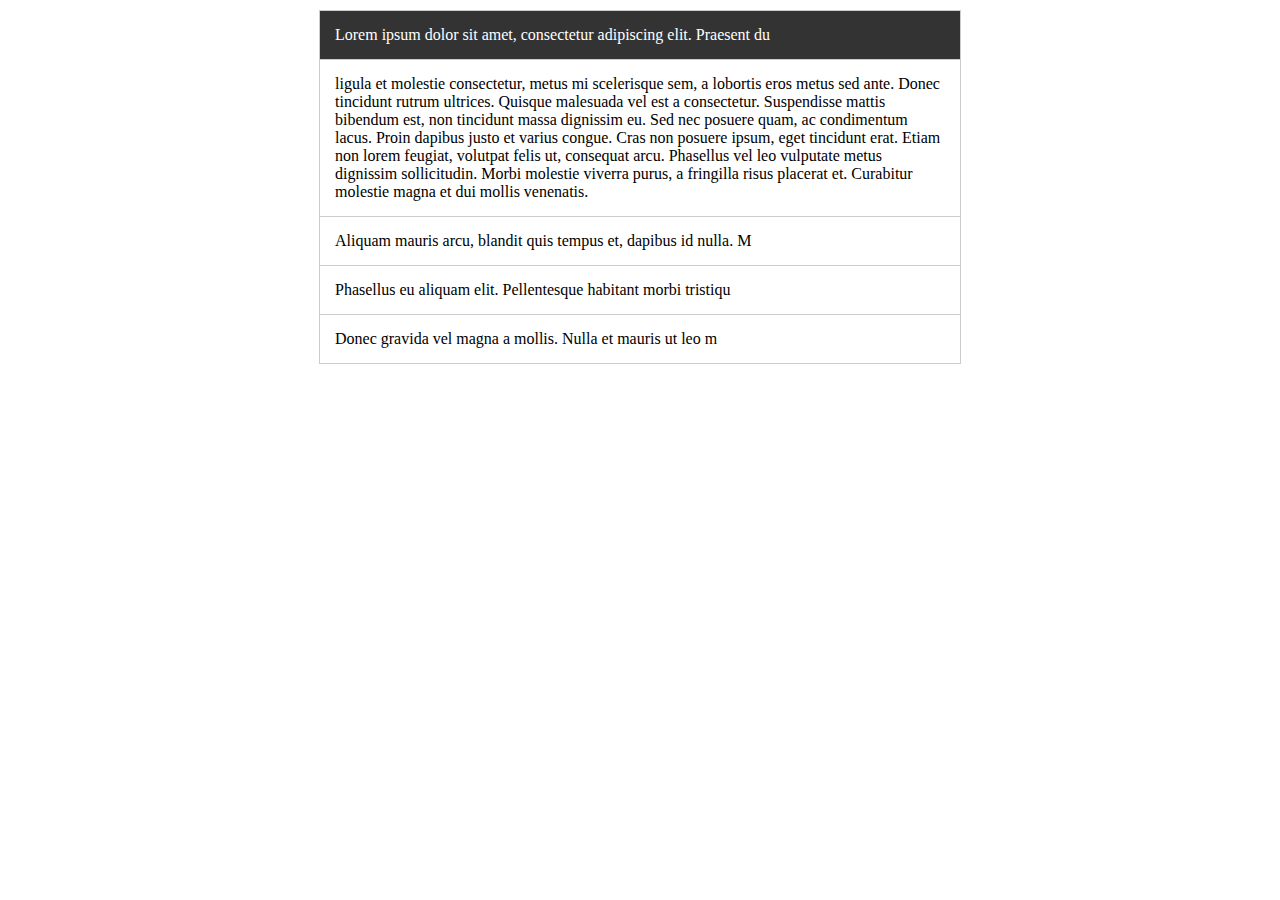
<file: naram/201903b/index.html>
<!DOCTYPE html>
<html>
<head>
    <meta charset="UTF-8">
    <meta name="viewport" content="width=device-width, initial-scale=1.0">
    <meta http-equiv="X-UA-Compatible" content="ie=edge">
    <link rel="stylesheet" href="../css/reset.css">
    <title>201903b</title>
</head>
<body>
    <style>
        .faqBox {margin:10px auto; max-width:640px; border:1px solid #ccc;}
        .faqBox li {border-top:1px solid #ccc;}
        .faqBox li:first-child {border-top:0;}
        .faqBox li .question {display:block; padding:15px;}
        .faqBox li .answer {height:0; position:relative; padding:0; overflow:hidden;}
        .faqBox li.active .question {color:#fff; background:#333;}
        .faqBox li.active .answer {padding:15px; height:auto; border-top:1px solid #ccc;}
    </style>
    <div class="faqBox">
        <ul class="list">
            <li class="active">
                <a href="javascript:;" class="question">
                    <p>Lorem ipsum dolor sit amet, consectetur adipiscing elit. Praesent du</p>
                </a>
                <div class="answer">
                    <p>
                        ligula et molestie consectetur, metus mi scelerisque sem, a lobortis eros metus sed ante. 
                        Donec tincidunt rutrum ultrices. Quisque malesuada vel est a consectetur. Suspendisse mattis bibendum est, 
                        non tincidunt massa dignissim eu. Sed nec posuere quam, ac condimentum lacus. Proin dapibus justo et varius congue. 
                        Cras non posuere ipsum, eget tincidunt erat. Etiam non lorem feugiat, volutpat felis ut, consequat arcu. 
                        Phasellus vel leo vulputate metus dignissim sollicitudin. 
                        Morbi molestie viverra purus, a fringilla risus placerat et. Curabitur molestie magna et dui mollis venenatis.
                    </p>
                </div>
            </li>
            <li>
                <a href="javascript:;" class="question">
                    <p>Aliquam mauris arcu, blandit quis tempus et, dapibus id nulla. M</p>
                </a>
                <div class="answer">
                    <p>
                        ligula et molestie consectetur, metus mi scelerisque sem, a lobortis eros metus sed ante. 
                        Donec tincidunt rutrum ultrices. Quisque malesuada vel est a consectetur. Suspendisse mattis bibendum est, 
                        non tincidunt massa dignissim eu. Sed nec posuere quam, ac condimentum lacus. Proin dapibus justo et varius congue. 
                        Cras non posuere ipsum, eget tincidunt erat. Etiam non lorem feugiat, volutpat felis ut, consequat arcu. 
                        Phasellus vel leo vulputate metus dignissim sollicitudin. 
                        Morbi molestie viverra purus, a fringilla risus placerat et. Curabitur molestie magna et dui mollis venenatis.
                    </p>
                </div>
            </li>
            <li>
                <a href="javascript:;" class="question">
                    <p>Phasellus eu aliquam elit. Pellentesque habitant morbi tristiqu</p>
                </a>
                <div class="answer">
                    <p>
                        ligula et molestie consectetur, metus mi scelerisque sem, a lobortis eros metus sed ante. 
                        Donec tincidunt rutrum ultrices. Quisque malesuada vel est a consectetur. Suspendisse mattis bibendum est, 
                        non tincidunt massa dignissim eu. Sed nec posuere quam, ac condimentum lacus. Proin dapibus justo et varius congue. 
                        Cras non posuere ipsum, eget tincidunt erat. Etiam non lorem feugiat, volutpat felis ut, consequat arcu. 
                        Phasellus vel leo vulputate metus dignissim sollicitudin. 
                        Morbi molestie viverra purus, a fringilla risus placerat et. Curabitur molestie magna et dui mollis venenatis.
                    </p>
                </div>
            </li>
            <li>
                <a href="javascript:;" class="question">
                    <p>Donec gravida vel magna a mollis. Nulla et mauris ut leo m</p>
                </a>
                <div class="answer">
                    <p>
                        ligula et molestie consectetur, metus mi scelerisque sem, a lobortis eros metus sed ante. 
                        Donec tincidunt rutrum ultrices. Quisque malesuada vel est a consectetur. Suspendisse mattis bibendum est, 
                        non tincidunt massa dignissim eu. Sed nec posuere quam, ac condimentum lacus. Proin dapibus justo et varius congue. 
                        Cras non posuere ipsum, eget tincidunt erat. Etiam non lorem feugiat, volutpat felis ut, consequat arcu. 
                        Phasellus vel leo vulputate metus dignissim sollicitudin. 
                        Morbi molestie viverra purus, a fringilla risus placerat et. Curabitur molestie magna et dui mollis venenatis.
                    </p>
                </div>
            </li>
        </ul>
    </div>

    <script>
        var acco = document.querySelectorAll('.faqBox .list li');
        var key = document.getElementsByClassName('question');

        for(var i = 0; i < key.length; i++){
            key[i].addEventListener('click', function(){
                if(this.parentElement.className != ''){
                    this.parentElement.className = this.parentElement.className.replace(/active/g, '');
                }else { //클래스가 여러개일 경우?! - 20190407
                    for(var j=0; j < key.length; j++){
                        acco[j].className = acco[j].className.replace(/active/g, '');
                    }
                    this.parentElement.className += 'active';
                }
            })
        }
    </script>
</body>
</html>
</file>
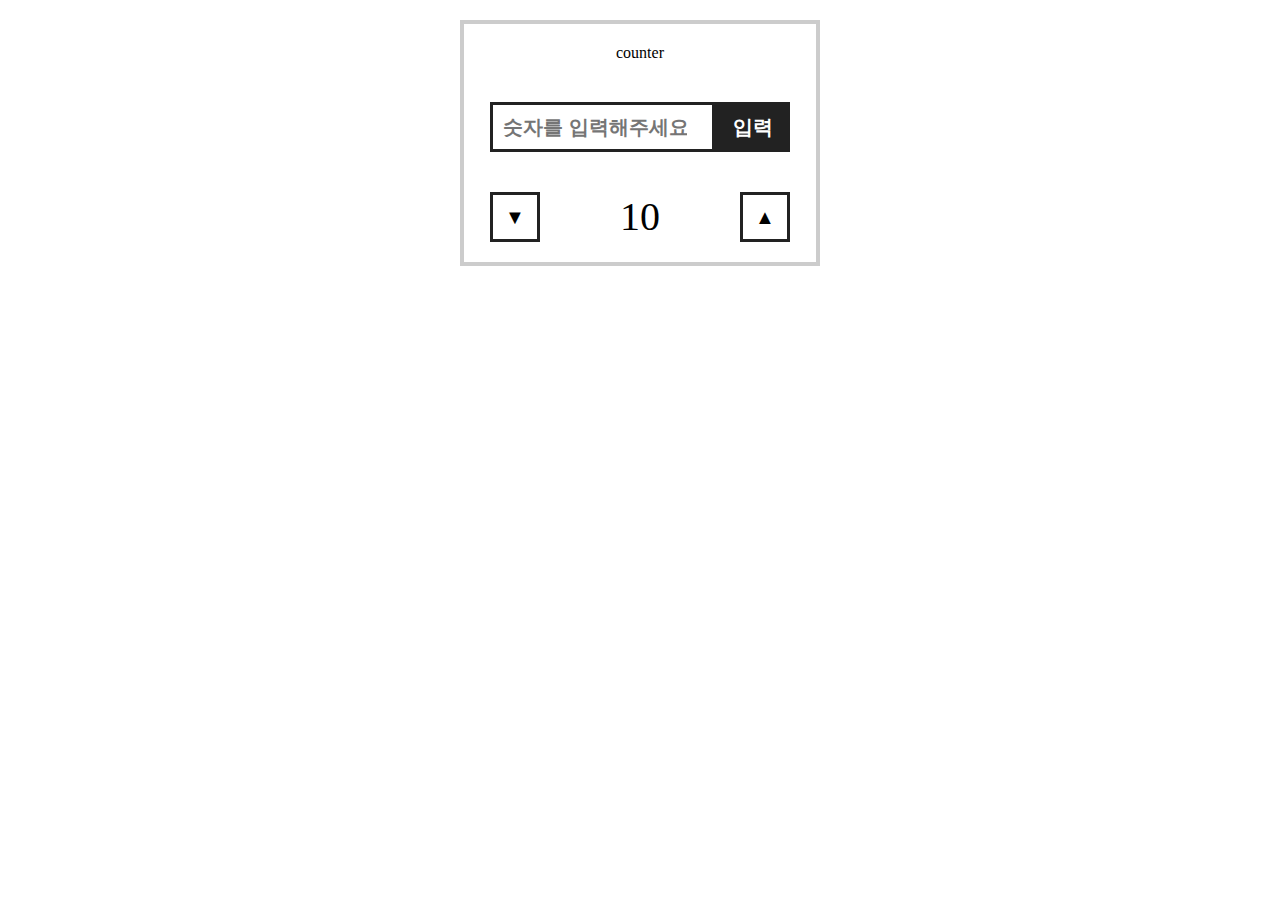
<file: naram/201904a/index.html>
<!DOCTYPE html>
<html>
<head>
    <meta charset="UTF-8">
    <meta name="viewport" content="width=device-width, initial-scale=1.0">
    <meta http-equiv="X-UA-Compatible" content="ie=edge">
    <link rel="stylesheet" href="../css/reset.css">
    <title>201904a</title>
    <style>
    * {margin:0; padding:0;}
    #numberCounterBox {margin:20px auto; padding:20px; width:100%; max-width:360px; text-align:center; border:4px solid #ccc; box-sizing:border-box;}
    #numberCounterBox .inputNumber {margin:40px auto; width:300px; font-size:0;}
    #numberCounterBox .inputNumber input {padding:0 10px; width:75%; height:50px; font-size:20px; font-weight:bold; vertical-align:middle; border:3px solid #222; box-sizing:border-box;}
    #numberCounterBox .inputNumber button {width:25%; height:50px; color:#fff; font-size:20px; font-weight:bold; vertical-align:middle; border:3px solid #222; background:#222; box-sizing:border-box;}
    #numberCounterBox .controlNumber {position:relative; margin:0 auto; width:300px; height:50px;}
    #numberCounterBox .controlNumber .number {line-height:50px; font-size:40px;}
    #numberCounterBox .controlNumber .btn {position:absolute; top:0; width:50px; height:50px; font-size:20px; border:3px solid #222; background:#fff;}
    #numberCounterBox .controlNumber .btn.down {left:0;}
    #numberCounterBox .controlNumber .btn.up {right:0;}
    </style>
</head>
<body>
    <div id="numberCounterBox">
        <h1>counter</h1>
        <div class="inputNumber">
            <input type="number" id="pushNum" name="pushNum" placeholder="숫자를 입력해주세요.">
            <button type="button" class="btnConfirm" onclick="pushNumber()">입력</button>
        </div>
        <div class="controlNumber">
            <button type="button" class="btn down" onclick="changeNum();">▼</button>
            <strong id="number" class="number">10</strong>
            <button type="button" class="btn up" onclick="changeNum();">▲</button>
        </div>
    </div>

    <script>
    var num = document.getElementById('number');
        
    function changeNum(){        
        var thisNum = Number(document.getElementById('number').innerText);
        var thisClass = event.target.className;
        var classAry = thisClass.split(" ");

        for(var i = 0; i < classAry.length; i++){
            if(classAry[i] == 'up'){
                thisNum += 1;
                if(thisNum > 15){
                    alert('15보다 클 수 없습니다.');
                }else{
                    num.innerHTML = thisNum;
                }
            }else if(classAry[i] == 'down'){
                thisNum -= 1;
                if(thisNum < 0){
                    alert('0보다 작을 수 없습니다.');
                }else {
                    num.innerHTML = thisNum;   
                }
            }
        }
    }

    function pushNumber(){
        var pushInput = document.getElementById('pushNum');
        var pushNum = Number(document.getElementById('pushNum').value);
        if(pushNum < 0){
            alert('0보다 작을 수 없습니다.');
            pushInput.value = '';
            pushInput.focus();
            return false;
        }else if(pushNum > 15){
            alert('15보다 클 수 없습니다.');
            pushInput.value = '';
            pushInput.focus();
            return false;
        }

        //num.innerHTML = pushNum;

        if(num.innerHTML > pushNum){
            var countNum = num.innerHTML - pushNum;            
            count(countNum);
        }
    }

    function count(countNum){
        // setInterval(function(){
        //     num.innerHTML -= 1;
        //     num.innerHTML == num.innerHTML;
        //     if(num.innerHTML == 0){
        //         clearInterval(countNum);
        //     };
        // }, 500);
        console.log(countNum);
    }
    </script>
</body>
</html>
</file>
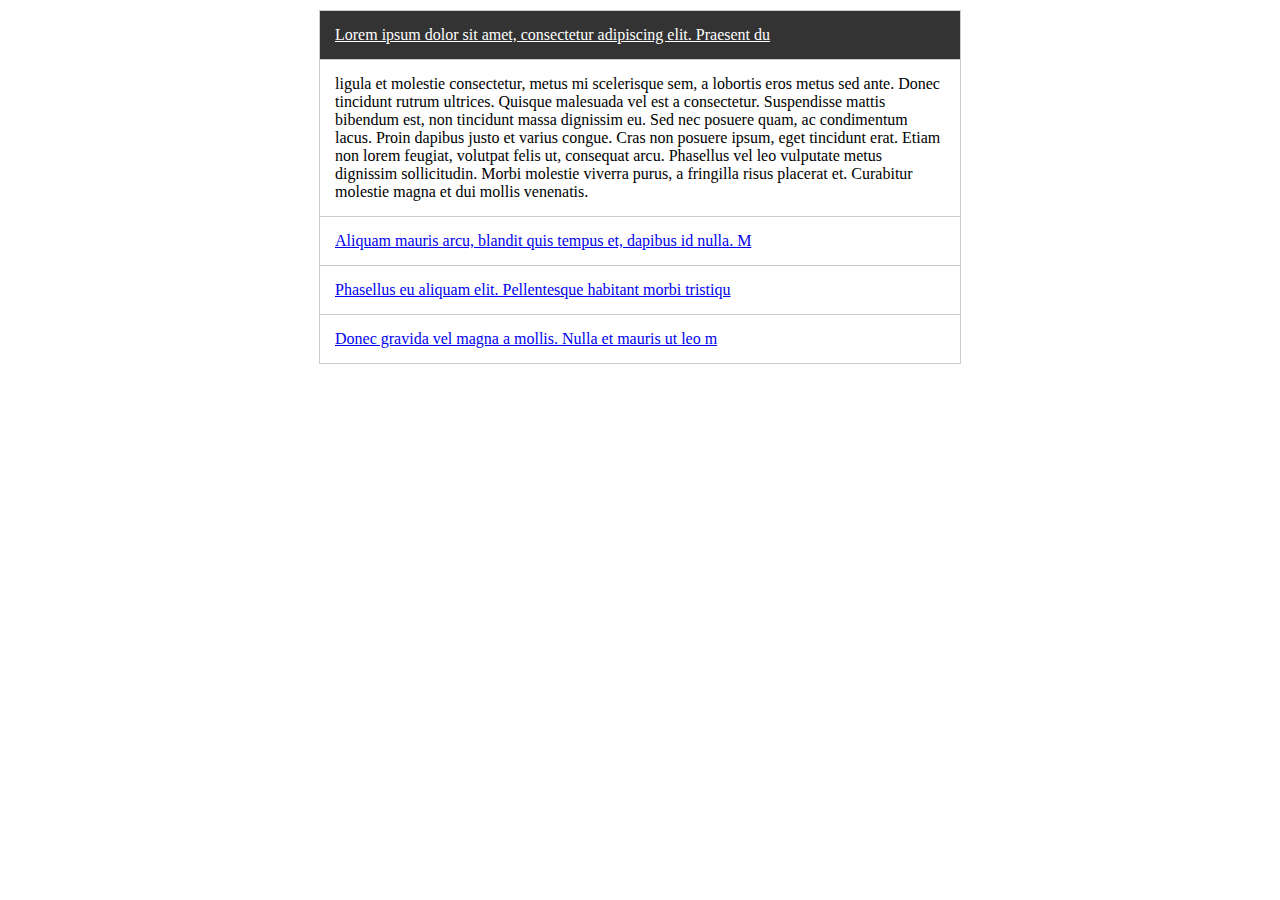
<file: byungki/201903b/default.html>
<!DOCTYPE html>
<html lang="ko">
<head>
    <meta charset="utf-8">
    <meta http-equiv="X-UA-Compatible" content="IE=edge, chrome=1">
    <meta name="viewport" content="width=device-width,initial-scale=1.0,minimum-scale=1.0">
    <title>FAQ</title>
</head>
<body>
<style>
* {margin:0; padding:0;}
ul, li {list-style:none;}
.faqBox {margin:10px auto; max-width:640px; border:1px solid #ccc;}
.faqBox li {border-top:1px solid #ccc;}
.faqBox li:first-child {border-top:0;}
.faqBox li .question {display:block; padding:15px;}
.faqBox li .answer {height:0; position:relative; padding:0; overflow:hidden;}
.faqBox li.active .question {color:#fff; background:#333; transition:height 3s;}
.faqBox li.active .answer {padding:15px; height:auto; border-top:1px solid #ccc; transition:height 3s;}
</style>
    <div class="faqBox">
        <ul class="list">
            <li class="active">
                <a href="javascript:;" class="question">
                    <p>Lorem ipsum dolor sit amet, consectetur adipiscing elit. Praesent du</p>
                </a>
                <div class="answer">
                    <p>
                        ligula et molestie consectetur, metus mi scelerisque sem, a lobortis eros metus sed ante. 
                        Donec tincidunt rutrum ultrices. Quisque malesuada vel est a consectetur. Suspendisse mattis bibendum est, 
                        non tincidunt massa dignissim eu. Sed nec posuere quam, ac condimentum lacus. Proin dapibus justo et varius congue. 
                        Cras non posuere ipsum, eget tincidunt erat. Etiam non lorem feugiat, volutpat felis ut, consequat arcu. 
                        Phasellus vel leo vulputate metus dignissim sollicitudin. 
                        Morbi molestie viverra purus, a fringilla risus placerat et. Curabitur molestie magna et dui mollis venenatis.
                    </p>
                </div>
            </li>
            <li>
                <a href="javascript:;" class="question">
                    <p>Aliquam mauris arcu, blandit quis tempus et, dapibus id nulla. M</p>
                </a>
                <div class="answer">
                    <p>
                        ligula et molestie consectetur, metus mi scelerisque sem, a lobortis eros metus sed ante. 
                        Donec tincidunt rutrum ultrices. Quisque malesuada vel est a consectetur. Suspendisse mattis bibendum est, 
                        non tincidunt massa dignissim eu. Sed nec posuere quam, ac condimentum lacus. Proin dapibus justo et varius congue. 
                        Cras non posuere ipsum, eget tincidunt erat. Etiam non lorem feugiat, volutpat felis ut, consequat arcu. 
                        Phasellus vel leo vulputate metus dignissim sollicitudin. 
                        Morbi molestie viverra purus, a fringilla risus placerat et. Curabitur molestie magna et dui mollis venenatis.
                    </p>
                </div>
            </li>
            <li>
                <a href="javascript:;" class="question">
                    <p>Phasellus eu aliquam elit. Pellentesque habitant morbi tristiqu</p>
                </a>
                <div class="answer">
                    <p>
                        ligula et molestie consectetur, metus mi scelerisque sem, a lobortis eros metus sed ante. 
                        Donec tincidunt rutrum ultrices. Quisque malesuada vel est a consectetur. Suspendisse mattis bibendum est, 
                        non tincidunt massa dignissim eu. Sed nec posuere quam, ac condimentum lacus. Proin dapibus justo et varius congue. 
                        Cras non posuere ipsum, eget tincidunt erat. Etiam non lorem feugiat, volutpat felis ut, consequat arcu. 
                        Phasellus vel leo vulputate metus dignissim sollicitudin. 
                        Morbi molestie viverra purus, a fringilla risus placerat et. Curabitur molestie magna et dui mollis venenatis.
                    </p>
                </div>
            </li>
            <li>
                <a href="javascript:;" class="question">
                    <p>Donec gravida vel magna a mollis. Nulla et mauris ut leo m</p>
                </a>
                <div class="answer">
                    <p>
                        ligula et molestie consectetur, metus mi scelerisque sem, a lobortis eros metus sed ante. 
                        Donec tincidunt rutrum ultrices. Quisque malesuada vel est a consectetur. Suspendisse mattis bibendum est, 
                        non tincidunt massa dignissim eu. Sed nec posuere quam, ac condimentum lacus. Proin dapibus justo et varius congue. 
                        Cras non posuere ipsum, eget tincidunt erat. Etiam non lorem feugiat, volutpat felis ut, consequat arcu. 
                        Phasellus vel leo vulputate metus dignissim sollicitudin. 
                        Morbi molestie viverra purus, a fringilla risus placerat et. Curabitur molestie magna et dui mollis venenatis.
                    </p>
                </div>
            </li>
        </ul>
    </div>
    
<script>
//Fn : 클래스 제거 및 부여
function activeFaq(elem, idx, currIdx){
    //현재 active된 row index와 비교
    for(var i=0; i < elem.length; i++){
        elem[i].className = '';
    }
    if(currIdx !== idx){
        elem[idx].className = 'active';
    }
}

//Fn : 선택한 item의 부모의 자식 중 선택한 item의 index return
function getThisIdx(elem){
    //HTMLcollection > Array
    var items = [].slice.call(elem.parentNode.children);
    console.log('click' , items.indexOf(document.querySelector('.active')));
    return items.indexOf(elem);
}

//Fn : 현재 active된 row index return
function getCurrentIdx(elem){
    //HTMLcollection > Array
    var items = [].slice.call(elem.parentNode.children);
    console.log('curr' , items.indexOf(document.querySelector('.active')));
    return items.indexOf(document.querySelector('.active'));
}

function init(){

    'use strict'

    var faqQuestionItem = document.querySelectorAll('.faqBox .list li');
    var faqQuestionTargets = document.querySelectorAll('.faqBox .list li a');

    Array.prototype.forEach.call(faqQuestionTargets, function(faqQuestion){
        faqQuestion.addEventListener('click', function(){
            var thisParentLi = this.parentNode;
            var thisIdx = getThisIdx(thisParentLi);
            var currentIdx = getCurrentIdx(thisParentLi);
            activeFaq(faqQuestionItem, thisIdx, currentIdx);
        });
    });


}
init();
</script>

</body>
</html>
</file>
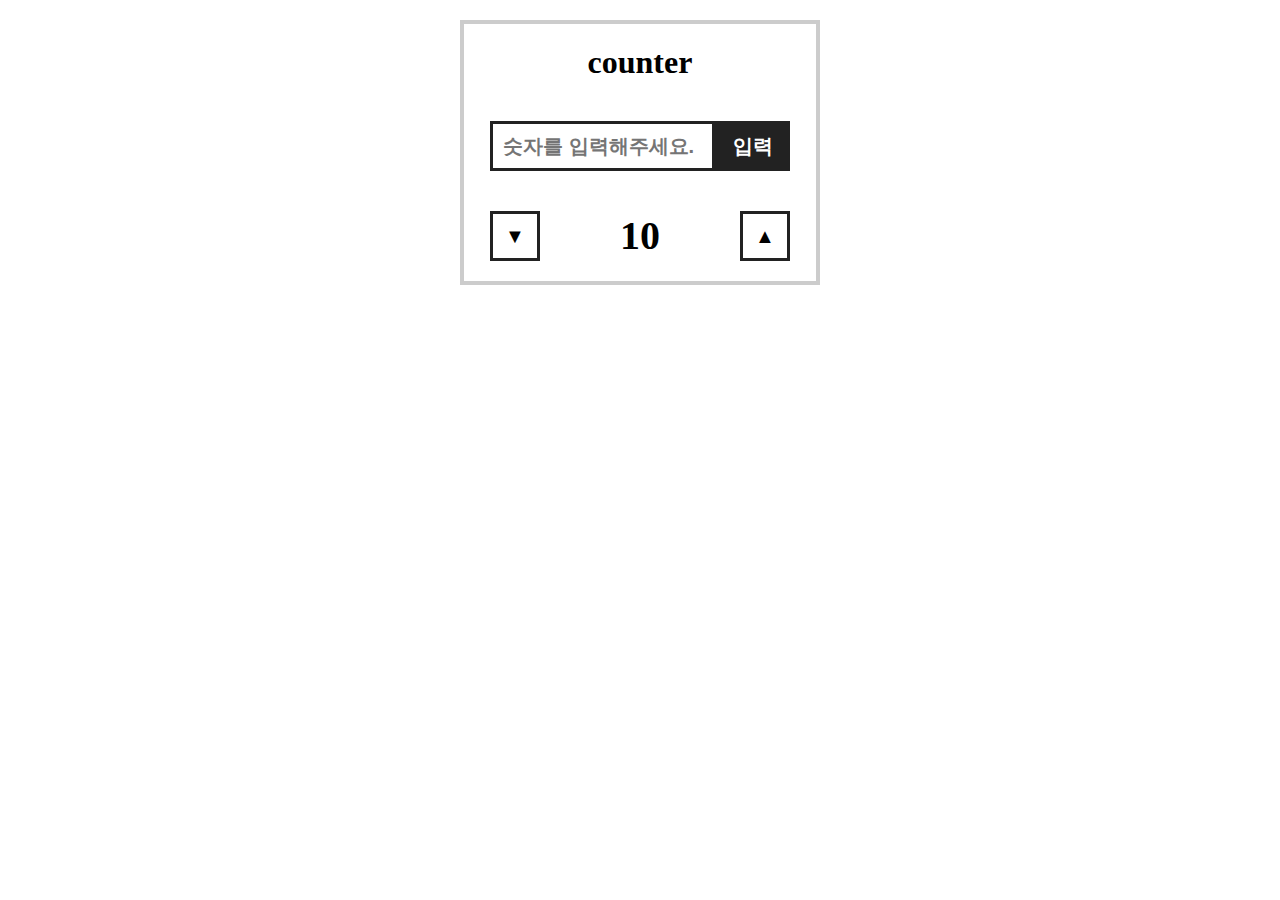
<file: byungki/201904a/default.html>
<!DOCTYPE html>
<html lang="ko">
<head>
    <meta charset="utf-8">
    <meta http-equiv="X-UA-Compatible" content="IE=edge, chrome=1">
    <meta name="viewport" content="width=device-width, initial-scale=1.0, minimum-scale=1.0">
    <title>counter UI</title>
    <style>
        * {margin:0; padding:0;}
        #numberCounterBox {margin:20px auto; padding:20px; width:100%; max-width:360px; text-align:center; border:4px solid #ccc; box-sizing:border-box;}
        #numberCounterBox .inputNumber {margin:40px auto; width:300px; font-size:0;}
        #numberCounterBox .inputNumber input {padding:0 10px; width:75%; height:50px; font-size:20px; font-weight:bold; vertical-align:middle; border:3px solid #222; box-sizing:border-box;}
        #numberCounterBox .inputNumber button {width:25%; height:50px; color:#fff; font-size:20px; font-weight:bold; vertical-align:middle; border:3px solid #222; background:#222; box-sizing:border-box; cursor:pointer;}
        #numberCounterBox .controlNumber {position:relative; margin:0 auto; width:300px; height:50px;}
        #numberCounterBox .controlNumber .number {line-height:50px; font-size:40px;}
        #numberCounterBox .controlNumber .btn {position:absolute; top:0; width:50px; height:50px; font-size:20px; border:3px solid #222; background:#fff; cursor:pointer;}
        #numberCounterBox .controlNumber .btn.down {left:0;}
        #numberCounterBox .controlNumber .btn.up {right:0;}
    </style>
</head>
<body>
    <div id="numberCounterBox">
        <h1>counter</h1>
        <div class="inputNumber">
            <input type="text" id="" name="" class="inputNum" placeholder="숫자를 입력해주세요.">
            <button type="button" class="btnConfirm">입력</button>
        </div>
        <div class="controlNumber">
            <button type="button" class="btn down">▼</button>
            <strong class="number">10</strong>
            <button type="button" class="btn up">▲</button>
        </div>
    </div>
<script>

//Fn : 현재 값에서 1 더한 값을 return
function plusNumber(number, maxNum){
    if(number < maxNum){
        number += 1;
    }else{
        higherNumber(maxNum);
    }
    return number;
}
//Fn : 현재 값에서 1 뺀 값을 return
function minusNumber(number, minNum){
    if(number > minNum){
        number -= 1;
    }else{
        lowerNumber(minNum);
    }
    return number;
}

//Fn : 버튼 클래스 체크 후 빼거나 더한 값 return
function calculateNumber(thisClassList, number){
    if(thisClassList.contains('up')){
        number = plusNumber(number, 15);
    }else{
        number = minusNumber(number, 0);
    }
    return number;
}
//Fn : up, down 버튼 클릭 이벤트
function clickedHandler(thisClassList, elem){
    var nowNumber = Number(elem.innerHTML);
    elem.innerHTML = calculateNumber(thisClassList, nowNumber);
}
//Fn : 기준값보다 작을 경우 event
function lowerNumber(minNum){
    console.log(minNum + '보다 작을 수 없습니다.');
}
//Fn : 기준값보다 클 경우 event
function higherNumber(maxNum){
    console.log(maxNum + '보다 클 수 없습니다.');    
}
function tempNumber(){
    alert('숫자를 입력해주세요.');
}

//Fn : 입력한 숫자 세팅
function inputNumberSet(setNumber, elem){
    var $inputBox = document.querySelector('.inputNum');
    var nowNumber = Number(elem.innerHTML);
    if(setNumber > 0 && setNumber <= 15){
        //loop 딜레이를 주기위한 number
        var i = 0;
        if(setNumber > nowNumber){
            while(setNumber >= nowNumber){
                //loop간 딜레이를 주기 위한 함수
                countNumber(i, nowNumber, elem);
                nowNumber++;
                i++;
            }
        }else{
            while(setNumber <= nowNumber){
                //loop간 딜레이를 주기 위한 함수
                countNumber(i, nowNumber, elem);
                nowNumber--;
                i++;
            }
        }
    }else if(setNumber < 0){
        lowerNumber();
    }else if(setNumber > 15) {
        higherNumber();        
    }else {
        tempNumber();  
    }
    $inputBox.value = '';
    $inputBox.focus();
}
//counting number
//loop간 딜레이를 주기 위한 함수
function countNumber(i, nowNumber, elem){
    setTimeout(function(){
        elem.innerHTML = nowNumber;
    }, 40 * i);
}

//Init
function init(){

    'use strict';

    var controlBtns = document.querySelectorAll('.btn');
    var inputConfirmBtn = document.querySelector('.btnConfirm');
    var $numberView = document.querySelector('.number');
    //마우스 클릭중인지 체크하는 flag
    var isPressed = false;

    Array.prototype.forEach.call(controlBtns, function(controlBtns){
        //mousedown, mouseup, mouseout 을 구분하여 이벤트 등록,
        //mousedown : 마우스가 버튼에 눌러진 상태
        //mouseup : 누른 뒤 떼어진 후 상태 (버튼 위에서)
        //mouseout : 누른 뒤 떼어진 후 상태 (버튼 밖에서)
        controlBtns.addEventListener('mouseup', function(){
            isPressed = false;
        });
        controlBtns.addEventListener('mouseout', function(){
            isPressed = false;
        });
        controlBtns.addEventListener('mousedown', function(){
            isPressed = true;
            var thisClassList = this.classList;
            mousePressingCheck(thisClassList);
        });
    });

    //Fn : 마우스가 버튼 클릭 중인지 체크하여 클릭 중일때 clickedHandler 함수 호출
    function mousePressingCheck(thisClassList){
        if(isPressed){
            clickedHandler(thisClassList, $numberView);
            setTimeout(function(){
                mousePressingCheck(thisClassList);
            }, 70);
        }
    }

    inputConfirmBtn.addEventListener('click', function(){
        var $inputBox = document.querySelector('.inputNum');
        var inputValue = $inputBox.value;
        inputNumberSet(inputValue, $numberView);
    });

}
init();
</script>
</body>
</html>
</file>
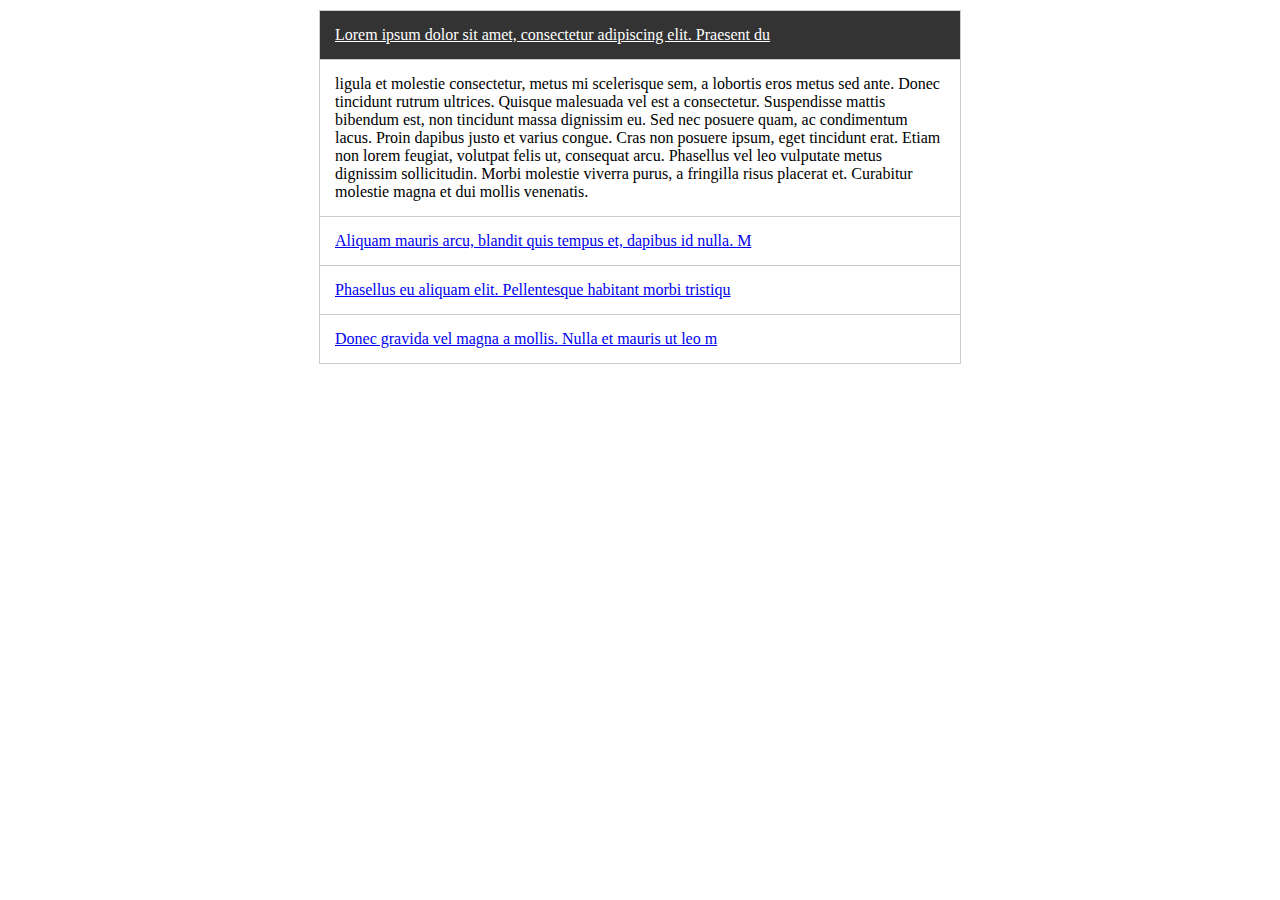
<file: changsub/201903b/faq.html>
<!DOCTYPE html>
<html lang="ko">
<head>
	<meta charset="utf-8">
	<meta http-equiv="Content-Script-Type" content="text/javascript">
	<title>faq</title>
	<style>
		* {margin:0; padding:0;}
		ul, li {list-style:none;}
		.faqBox {margin:10px auto; max-width:640px; border:1px solid #ccc;}
		.faqBox li {border-top:1px solid #ccc;}
		.faqBox li:first-child {border-top:0;}
		.faqBox li .question {display:block; padding:15px;}
		.faqBox li .answer {height:0; position:relative; padding:0; overflow:hidden;}
		.faqBox li.active .question {color:#fff; background:#333;}
		.faqBox li.active .answer {padding:15px; height:auto; border-top:1px solid #ccc;}
	</style>
	<script type="text/javascript">
		window.onload = function(){
			var faqEl = document.querySelectorAll(".faqBox > .list > li");// 리스트 노드
			for (var i = 0; i < faqEl.length; i++) {
				faqEl[i].querySelector("a").onclick = function (){// 제목 클릭 이벤트
					if(this.parentNode.className == "active"){// 클릭된 항목이 열려있을 경우
						this.parentNode.className = "";// 콘텐츠 숨김처리
					}else{// 클릭된 항목이 닫혀있을 경우
						this.parentNode.className = "active";// 콘텐츠 열기
						for(var j = 0; j < faqEl.length; j++){
							if(this.parentNode !== faqEl[j]){// 다른 게시글 찾기
								faqEl[j].className = "";// 콘텐츠 숨김처리
							};
						};
					};
				};
			};
		};
	</script>
</head>
<body>
	<div class="faqBox">
	    <ul class="list">
	        <li class="active">
	            <a href="javascript:;" class="question">
	                <p>Lorem ipsum dolor sit amet, consectetur adipiscing elit. Praesent du</p>
	            </a>
	            <div class="answer">
	                <p>
	                    ligula et molestie consectetur, metus mi scelerisque sem, a lobortis eros metus sed ante. 
	                    Donec tincidunt rutrum ultrices. Quisque malesuada vel est a consectetur. Suspendisse mattis bibendum est, 
	                    non tincidunt massa dignissim eu. Sed nec posuere quam, ac condimentum lacus. Proin dapibus justo et varius congue. 
	                    Cras non posuere ipsum, eget tincidunt erat. Etiam non lorem feugiat, volutpat felis ut, consequat arcu. 
	                    Phasellus vel leo vulputate metus dignissim sollicitudin. 
	                    Morbi molestie viverra purus, a fringilla risus placerat et. Curabitur molestie magna et dui mollis venenatis.
	                </p>
	            </div>
	        </li>
	        <li>
	            <a href="javascript:;" class="question">
	                <p>Aliquam mauris arcu, blandit quis tempus et, dapibus id nulla. M</p>
	            </a>
	            <div class="answer">
	                <p>
	                    ligula et molestie consectetur, metus mi scelerisque sem, a lobortis eros metus sed ante. 
	                    Donec tincidunt rutrum ultrices. Quisque malesuada vel est a consectetur. Suspendisse mattis bibendum est, 
	                    non tincidunt massa dignissim eu. Sed nec posuere quam, ac condimentum lacus. Proin dapibus justo et varius congue. 
	                    Cras non posuere ipsum, eget tincidunt erat. Etiam non lorem feugiat, volutpat felis ut, consequat arcu. 
	                    Phasellus vel leo vulputate metus dignissim sollicitudin. 
	                    Morbi molestie viverra purus, a fringilla risus placerat et. Curabitur molestie magna et dui mollis venenatis.
	                </p>
	            </div>
	        </li>
	        <li>
	            <a href="javascript:;" class="question">
	                <p>Phasellus eu aliquam elit. Pellentesque habitant morbi tristiqu</p>
	            </a>
	            <div class="answer">
	                <p>
	                    ligula et molestie consectetur, metus mi scelerisque sem, a lobortis eros metus sed ante. 
	                    Donec tincidunt rutrum ultrices. Quisque malesuada vel est a consectetur. Suspendisse mattis bibendum est, 
	                    non tincidunt massa dignissim eu. Sed nec posuere quam, ac condimentum lacus. Proin dapibus justo et varius congue. 
	                    Cras non posuere ipsum, eget tincidunt erat. Etiam non lorem feugiat, volutpat felis ut, consequat arcu. 
	                    Phasellus vel leo vulputate metus dignissim sollicitudin. 
	                    Morbi molestie viverra purus, a fringilla risus placerat et. Curabitur molestie magna et dui mollis venenatis.
	                </p>
	            </div>
	        </li>
	        <li>
	            <a href="javascript:;" class="question">
	                <p>Donec gravida vel magna a mollis. Nulla et mauris ut leo m</p>
	            </a>
	            <div class="answer">
	                <p>
	                    ligula et molestie consectetur, metus mi scelerisque sem, a lobortis eros metus sed ante. 
	                    Donec tincidunt rutrum ultrices. Quisque malesuada vel est a consectetur. Suspendisse mattis bibendum est, 
	                    non tincidunt massa dignissim eu. Sed nec posuere quam, ac condimentum lacus. Proin dapibus justo et varius congue. 
	                    Cras non posuere ipsum, eget tincidunt erat. Etiam non lorem feugiat, volutpat felis ut, consequat arcu. 
	                    Phasellus vel leo vulputate metus dignissim sollicitudin. 
	                    Morbi molestie viverra purus, a fringilla risus placerat et. Curabitur molestie magna et dui mollis venenatis.
	                </p>
	            </div>
	        </li>
	    </ul>
	</div>
</body>
</html>
</file>
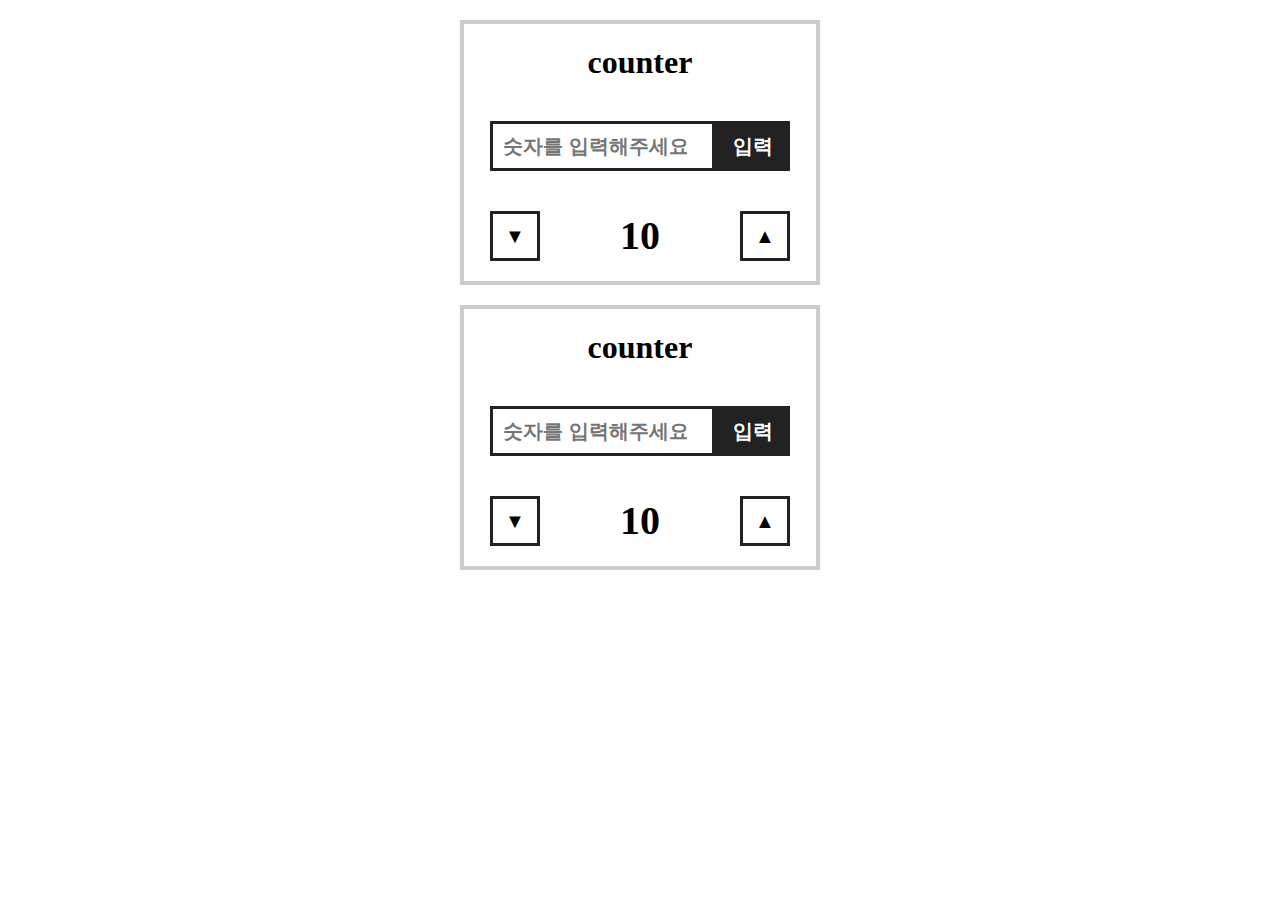
<file: changsub/201904a/counter.html>
<!DOCTYPE html>
<html lang="ko">
<head>
	<meta charset="utf-8">
	<meta http-equiv="Content-Script-Type" content="text/javascript">
	<title>tab</title>
	<style>
	* {margin:0; padding:0;}
	.numberCounterBox {margin:20px auto; padding:20px; width:100%; max-width:360px; text-align:center; border:4px solid #ccc; box-sizing:border-box;}
	.numberCounterBox .inputNumber {margin:40px auto; width:300px; font-size:0;}
	.numberCounterBox .inputNumber input {padding:0 10px; width:75%; height:50px; font-size:20px; font-weight:bold; vertical-align:middle; border:3px solid #222; box-sizing:border-box;}
	.numberCounterBox .inputNumber button {width:25%; height:50px; color:#fff; font-size:20px; font-weight:bold; vertical-align:middle; border:3px solid #222; background:#222; box-sizing:border-box;}
	.numberCounterBox .controlNumber {position:relative; margin:0 auto; width:300px; height:50px;}
	.numberCounterBox .controlNumber .number {line-height:50px; font-size:40px;}
	.numberCounterBox .controlNumber .btn {position:absolute; top:0; width:50px; height:50px; font-size:20px; border:3px solid #222; background:#fff;}
	.numberCounterBox .controlNumber .btn.down {left:0;}
	.numberCounterBox .controlNumber .btn.up {right:0;}
	</style>
	<script type="text/javascript">
		window.onload = function(){
			var wrapEl = document.querySelectorAll(".numberCounterBox");// 카운터박스 노드
			var countEl = document.querySelectorAll(".numberCounterBox > .controlNumber > .btn");// 카운트 버튼 노드

			for (var i = 0; i < wrapEl.length; i++) {

				wrapEl[i].querySelector(".btnConfirm").onclick = function (){// 카운트 입력버튼 클릭
					var iptNum = this.previousSibling.previousSibling;// 인풋에 입력한 숫자
					//input에 입력된 숫자를 출력칸에 넣어준다. 0~15가 벗어난 숫자일 경우 alert를 띄워준다.
					if(iptNum.value > 15){
						alert("15보다 많을 수 없습니다.");
					}else if(iptNum.value < 0){
						alert("0보다 적을 수 없습니다.");
					}else{
						this.parentNode.nextSibling.nextSibling.querySelector(".number").innerHTML = iptNum.value;
					};
					iptNum.value = "";// 인풋 초기화
				};
			};
			for (var j = 0; j < countEl.length; j++) {
				countEl[j].onclick = function (){// 카운트 버튼 클릭
					var countList = this.parentNode.childNodes;// 버튼, 숫자출력 노드 리스트
					var num = this.parentNode.querySelector(".number").textContent;// 숫자출력 노드 텍스트

					// 카운트 버튼이 down일 경우 -1, up일 경우 +1
					if(this.className.indexOf("down") != -1){
						num = parseInt(num) - 1;
					}else if(this.className.indexOf("up") != -1){
						num = parseInt(num) + 1;
					};

					// 0~15사이를 벗어날 경우 alert를 띄워준다.
					if(num < 0){
						alert("0보다 적을 수 없습니다.");
						num = 0;
					}else if(num > 15){
						alert("15보다 많을 수 없습니다.");
						num = 15;
					};

					this.parentNode.querySelector(".number").innerHTML = num;// 카운트된 숫자를 입력해준다.
				};
			};
		};
	</script>
</head>
<body>
	<div class="numberCounterBox">
		<h1>counter</h1>
		<div class="inputNumber">
			<input type="number" id="" name="" placeholder="숫자를 입력해주세요.">
			<button type="button" class="btnConfirm">입력</button>
		</div>
		<div class="controlNumber">
			<button type="button" class="btn down">▼</button>
			<strong class="number">10</strong>
			<button type="button" class="btn up">▲</button>
		</div>
	</div>
	<div class="numberCounterBox">
		<h1>counter</h1>
		<div class="inputNumber">
			<input type="number" id="" name="" placeholder="숫자를 입력해주세요.">
			<button type="button" class="btnConfirm">입력</button>
		</div>
		<div class="controlNumber">
			<button type="button" class="btn down">▼</button>
			<strong class="number">10</strong>
			<button type="button" class="btn up">▲</button>
		</div>
	</div>
</body>
</html>
</file>
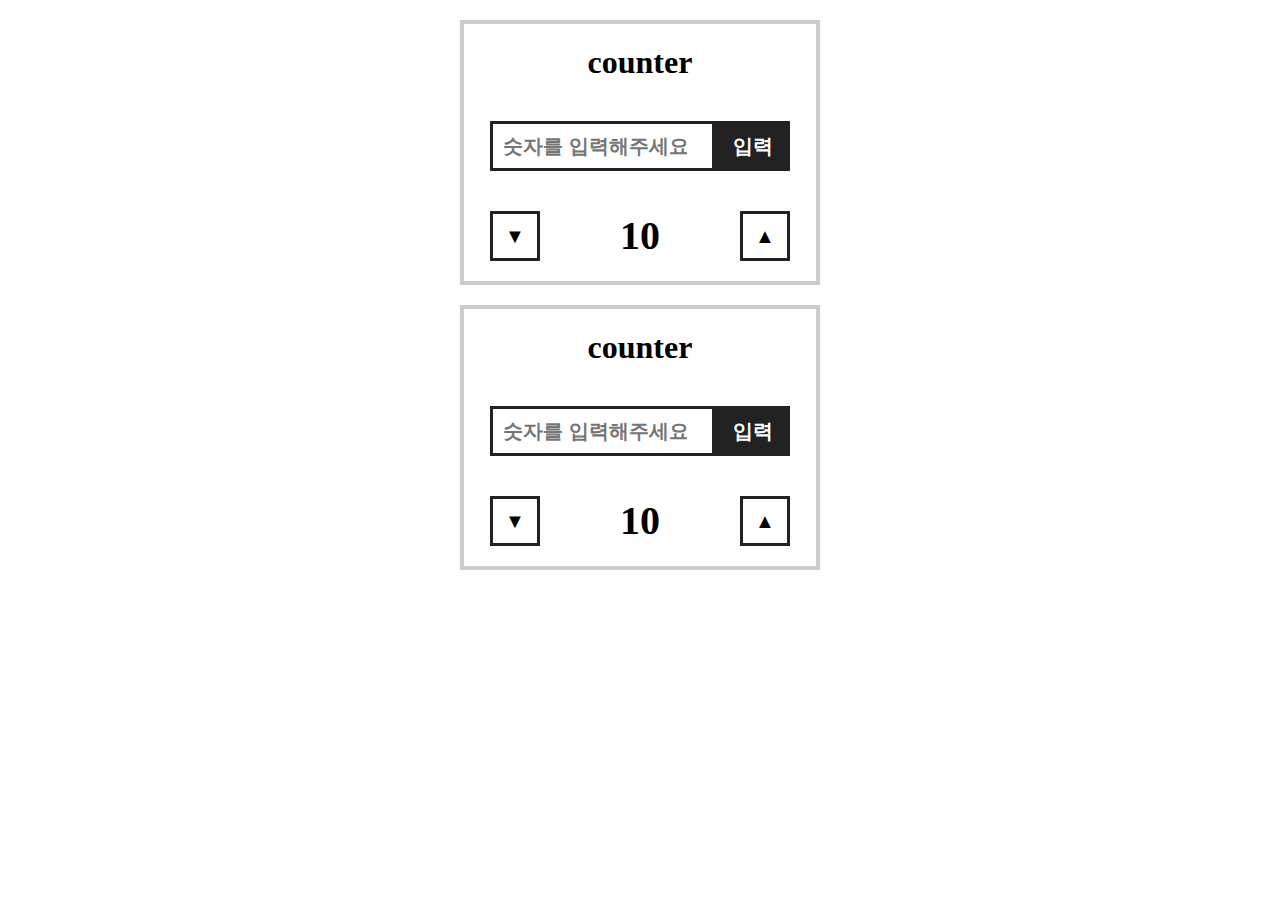
<file: changsub/201904a/counter_ver2.html>
<!DOCTYPE html>
<html lang="ko">
<head>
	<meta charset="utf-8">
	<meta http-equiv="Content-Script-Type" content="text/javascript">
	<title>tab</title>
	<style>
	* {margin:0; padding:0;}
	.numberCounterBox {margin:20px auto; padding:20px; width:100%; max-width:360px; text-align:center; border:4px solid #ccc; box-sizing:border-box;}
	.numberCounterBox .inputNumber {margin:40px auto; width:300px; font-size:0;}
	.numberCounterBox .inputNumber input {padding:0 10px; width:75%; height:50px; font-size:20px; font-weight:bold; vertical-align:middle; border:3px solid #222; box-sizing:border-box;}
	.numberCounterBox .inputNumber button {width:25%; height:50px; color:#fff; font-size:20px; font-weight:bold; vertical-align:middle; border:3px solid #222; background:#222; box-sizing:border-box;}
	.numberCounterBox .controlNumber {position:relative; margin:0 auto; width:300px; height:50px;}
	.numberCounterBox .controlNumber .number {line-height:50px; font-size:40px;}
	.numberCounterBox .controlNumber .btn {position:absolute; top:0; width:50px; height:50px; font-size:20px; border:3px solid #222; background:#fff;}
	.numberCounterBox .controlNumber .btn.down {left:0;}
	.numberCounterBox .controlNumber .btn.up {right:0;}
	</style>
	<script type="text/javascript">
		window.onload = function(){
			var wrapEl = document.querySelectorAll(".numberCounterBox");// 카운터박스 노드
			var countEl = document.querySelectorAll(".numberCounterBox > .controlNumber > .btn");// 카운트 버튼 노드

			for (var i = 0; i < wrapEl.length; i++) {
				wrapEl[i].querySelector(".btnConfirm").onclick = function (){// 카운트 입력버튼 클릭
					var _this = this;
					var iptNum = _this.previousSibling.previousSibling;// 인풋에 입력한 숫자
					var resultNum = _this.parentNode.nextSibling.nextSibling.querySelector(".number");
					//input에 입력된 숫자를 출력칸에 넣어준다. 0~15가 벗어난 숫자일 경우 alert를 띄워주고 인풋에 포커스를 준다.
					if(iptNum.value > 15){
						alert("15보다 많을 수 없습니다.");
						iptNum.focus();
					}else if(iptNum.value < 0){
						alert("0보다 적을 수 없습니다.");
						iptNum.focus();
					}else{
						var iptNumVal = parseInt(iptNum.value);//인풋 입력값
						// 인풋에 입력된 숫자까지 1씩 늘어나거나 줄어든다.
						var iptAuto = setInterval(function(){
							if(resultNum.textContent > iptNumVal){
								resultNum.innerHTML = parseInt(resultNum.textContent) - 1;
							}else if(resultNum.textContent < iptNumVal){
								resultNum.innerHTML = parseInt(resultNum.textContent) + 1;
							}else if(resultNum.textContent == iptNumVal){
								clearInterval(iptAuto);
							}
						}, 100);
					};
					iptNum.value = "";// 인풋 초기화
				};
			};
			for (var j = 0; j < countEl.length; j++) {
				countEl[j].onmousedown = function (){// 카운트 버튼 클릭

					var _this = this;
					// 카운트 기능
					function countInit(){
						var countList = _this.parentNode.childNodes;// 버튼, 숫자출력 노드 리스트
						var num = _this.parentNode.querySelector(".number").textContent;// 숫자출력 노드 텍스트

						// 카운트 버튼이 down일 경우 -1, up일 경우 +1
						if(_this.className.indexOf("down") != -1){
							num = parseInt(num) - 1;
						}else if(_this.className.indexOf("up") != -1){
							num = parseInt(num) + 1;
						};

						// 0~15사이를 벗어날 경우 alert를 띄워준다.
						if(num < 0){
							clearInterval(countAuto);
							alert("0보다 적을 수 없습니다!");
							num = 0;
						}else if(num > 15){
							clearInterval(countAuto);
							alert("15보다 많을 수 없습니다!");
							num = 15;
						};

						_this.parentNode.querySelector(".number").innerHTML = num;// 카운트된 숫자를 입력해준다.
					};
					countInit();
					// 마우스를 누르고 있을때 카운트를 0.3초 마다 실행해준다.
					var countAuto = setInterval(function(){
						countInit();
					}, 300);
					// 마우스를 떼면 카운트를 중지 시킨다.
					_this.onmouseup = function (){
						clearInterval(countAuto);
					}
				};
					
			};
		};
	</script>
</head>
<body>
	<div class="numberCounterBox">
		<h1>counter</h1>
		<div class="inputNumber">
			<input type="number" id="" name="" placeholder="숫자를 입력해주세요.">
			<button type="button" class="btnConfirm">입력</button>
		</div>
		<div class="controlNumber">
			<button type="button" class="btn down">▼</button>
			<strong class="number">10</strong>
			<button type="button" class="btn up">▲</button>
		</div>
	</div>
	<div class="numberCounterBox">
		<h1>counter</h1>
		<div class="inputNumber">
			<input type="number" id="" name="" placeholder="숫자를 입력해주세요.">
			<button type="button" class="btnConfirm">입력</button>
		</div>
		<div class="controlNumber">
			<button type="button" class="btn down">▼</button>
			<strong class="number">10</strong>
			<button type="button" class="btn up">▲</button>
		</div>
	</div>
</body>
</html>
</file>
